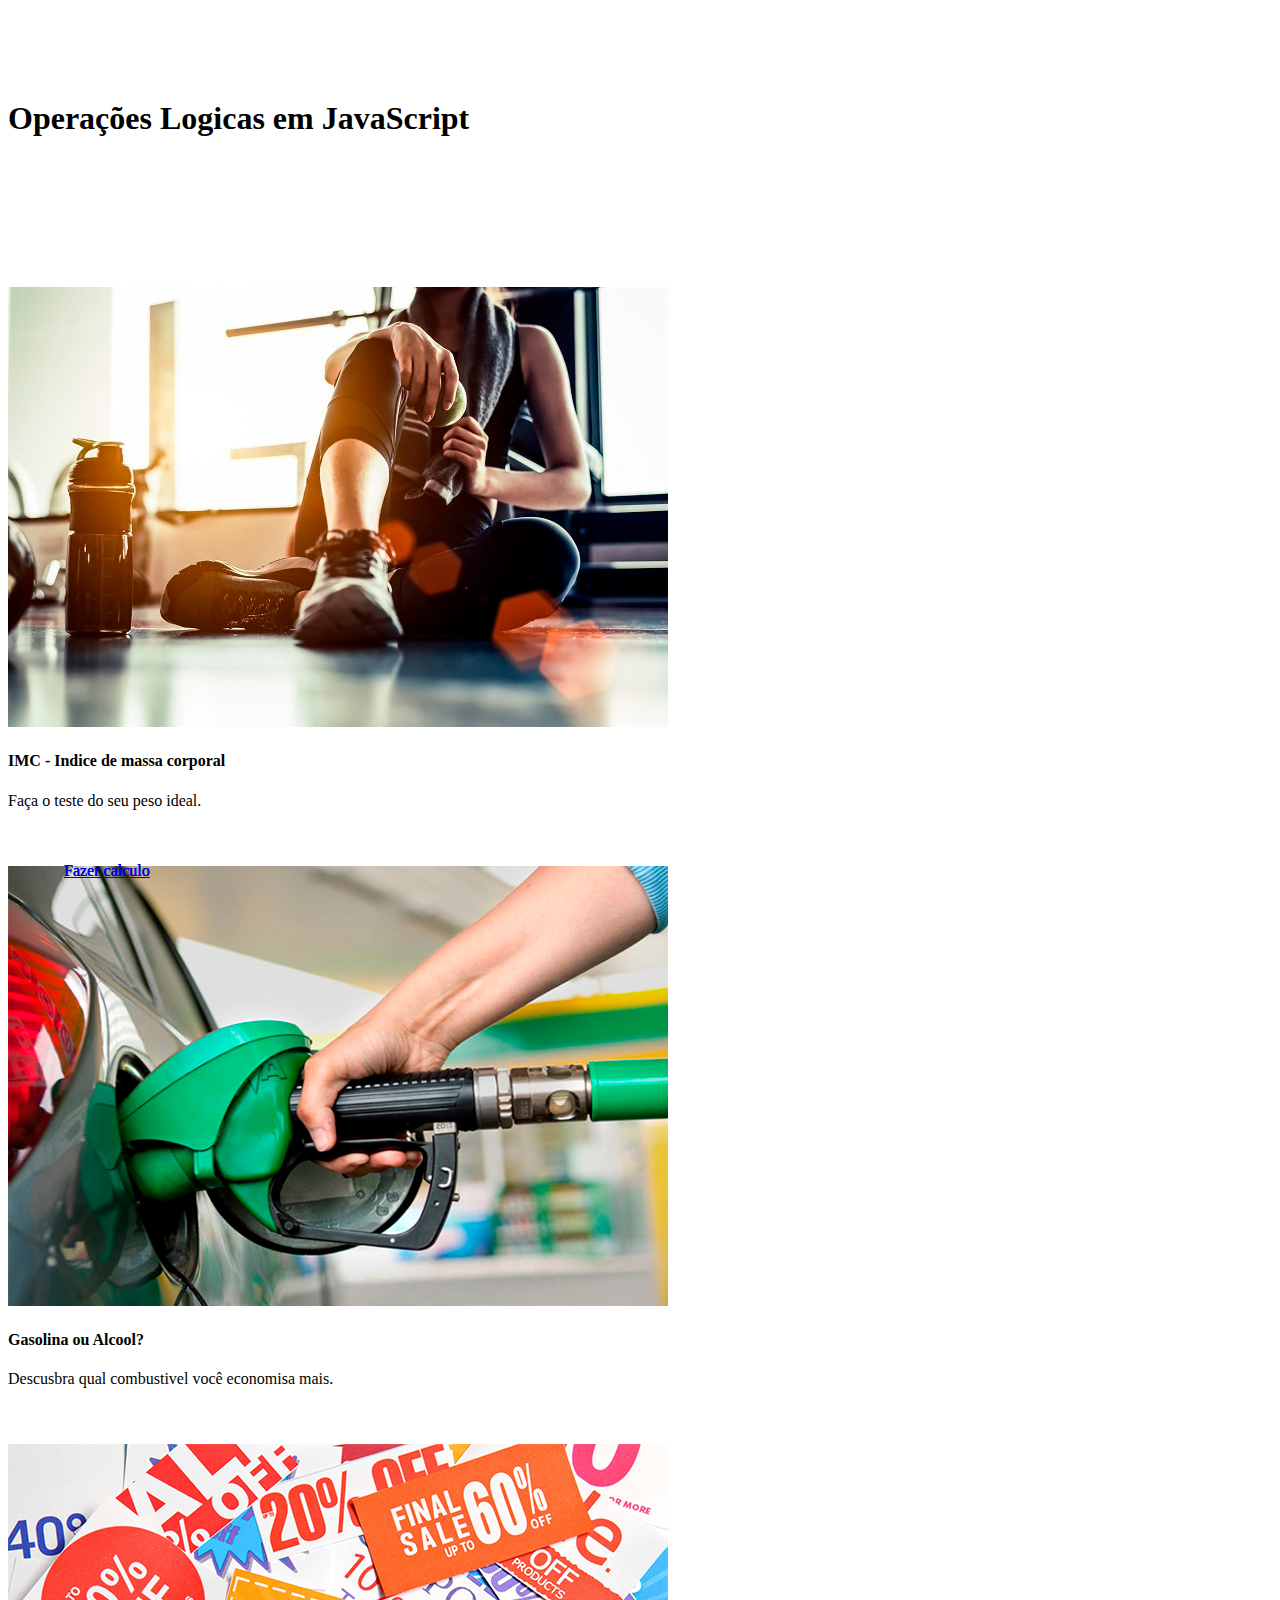
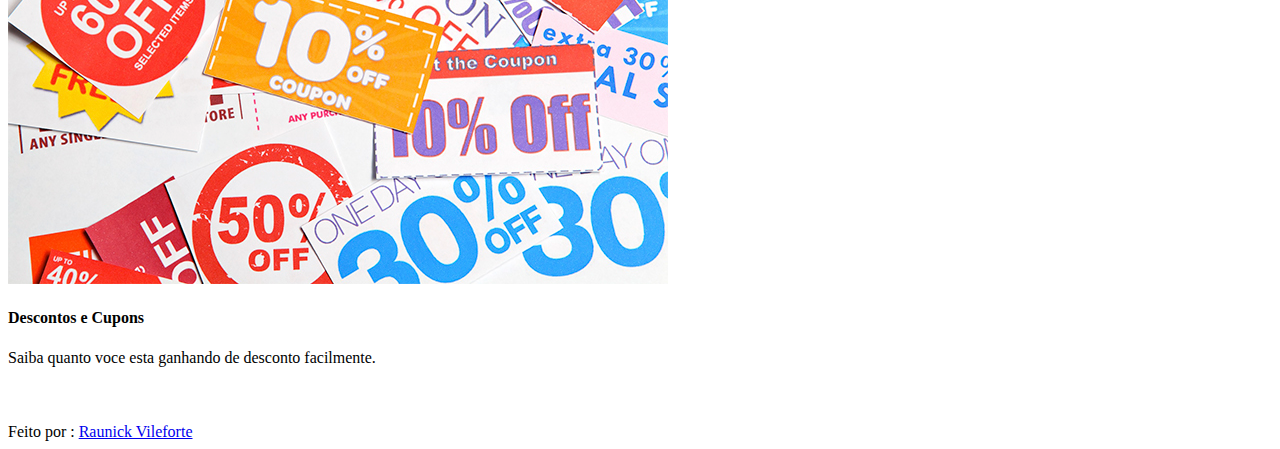
<file: index.html>
<!doctype html>
<html lang="pt-br">
  <head>
    <!-- Required meta tags -->
    <meta charset="utf-8">
    <meta name="viewport" content="width=device-width, initial-scale=1, shrink-to-fit=no">

    <!-- Bootstrap CSS -->
    <link rel="stylesheet" href="https://stackpath.bootstrapcdn.com/bootstrap/4.2.1/css/bootstrap.min.css" integrity="sha384-GJzZqFGwb1QTTN6wy59ffF1BuGJpLSa9DkKMp0DgiMDm4iYMj70gZWKYbI706tWS" crossorigin="anonymous">
    
    <link rel="stylesheet" type="text/css" media="screen" href="css.css">
      
      
    <title>Conversores</title>
  </head>
  <body>
    <div class="container">
    
        <h1 class="text-center">Operações Logicas em JavaScript</h1>
        
        <div class="card-deck py-5">
            
          <div class="card shadow rounded">
            <img src="img/imc.jpg" class="card-img-top" alt="IMC">
            <div class="card-body">
              <h4 class="card-title">IMC - Indice de massa corporal</h4>
              <p class="card-text">Faça o teste do seu peso ideal.</p>      
              <a href="imc.html" class="btn btn-primary embaixo">Fazer calculo</a>  
            </div>
          </div>
            
          <div class="card shadow rounded">
            <img src="img/combustivel.jpg" class="card-img-top" alt="combustivel">
            <div class="card-body">
              <h4 class="card-title">Gasolina ou Alcool?</h4>
              <p class="card-text">Descusbra qual combustivel você economisa mais.</p>
              <a href="combustivel.html" class="btn btn-primary embaixo">Fazer calculo</a>  
            </div>
          </div>
            
          <div class="card shadow rounded">
            <img src="img/desconto.jpg" class="card-img-top" alt="desconto">
            <div class="card-body">
              <h4 class="card-title">Descontos e Cupons</h4>
              <p class="card-text">Saiba quanto voce esta ganhando de desconto facilmente.</p>
              <a href="desconto.html" class="btn btn-primary embaixo">Fazer calculo</a>  
            </div>
          </div>
            
        </div>
        
    </div>
      
    <!-- footer -->  
    <div class="footer-copyright text-center py-5">Feito por :
      <a href="#"> Raunick Vileforte</a>
    </div>
      
    <!-- Bootstrap JS -->
    <script src="https://code.jquery.com/jquery-3.3.1.slim.min.js" integrity="sha384-q8i/X+965DzO0rT7abK41JStQIAqVgRVzpbzo5smXKp4YfRvH+8abtTE1Pi6jizo" crossorigin="anonymous"></script>
    <script src="https://cdnjs.cloudflare.com/ajax/libs/popper.js/1.14.6/umd/popper.min.js" integrity="sha384-wHAiFfRlMFy6i5SRaxvfOCifBUQy1xHdJ/yoi7FRNXMRBu5WHdZYu1hA6ZOblgut" crossorigin="anonymous"></script>
    <script src="https://stackpath.bootstrapcdn.com/bootstrap/4.2.1/js/bootstrap.min.js" integrity="sha384-B0UglyR+jN6CkvvICOB2joaf5I4l3gm9GU6Hc1og6Ls7i6U/mkkaduKaBhlAXv9k" crossorigin="anonymous"></script>
      
      
  </body>
    
</html>
</file>
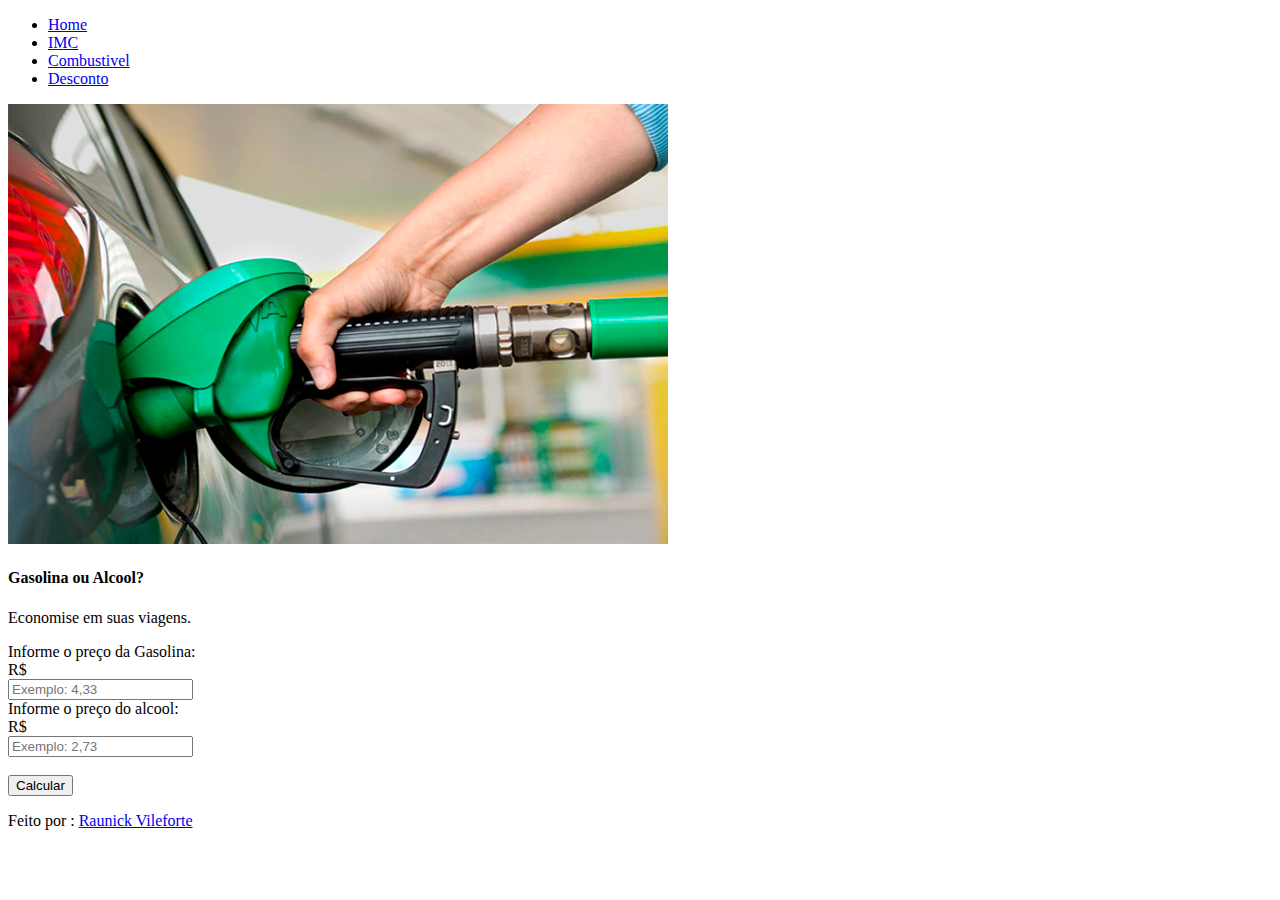
<file: combustivel.html>
<!doctype html>
<html lang="pt-br">
  <head>
    <!-- Required meta tags -->
    <meta charset="utf-8">
    <meta name="viewport" content="width=device-width, initial-scale=1, shrink-to-fit=no">

    <!-- Bootstrap CSS -->
    <link rel="stylesheet" href="https://stackpath.bootstrapcdn.com/bootstrap/4.2.1/css/bootstrap.min.css" integrity="sha384-GJzZqFGwb1QTTN6wy59ffF1BuGJpLSa9DkKMp0DgiMDm4iYMj70gZWKYbI706tWS" crossorigin="anonymous">
    
    
      
      
    <title>Gasolina ou Alcool?</title>
  </head>
  <body>
      
    <!-- conteudo -->  

<div class="container-fluid">
            <header class="py-5">
            <ul class="nav justify-content-center">
              <li class="nav-item">
                <a class="nav-link active" href="index.html">Home</a>
              </li>
            <li class="nav-item">
                <a class="nav-link" href="imc.html">IMC</a>
              </li>
              <li class="nav-item">
                <a class="nav-link" href="combustivel.html">Combustivel</a>
              </li>
              <li class="nav-item">
                <a class="nav-link" href="desconto.html">Desconto</a>
              </li>
              
            </ul>
            </header>
    <div class="row">
        <div class="col-lg-4 col-sm-3 col-md-3"></div>
        <div class="col-lg-4 col-sm-6 col-md-6">
            <div class="card shadow rounded">
                <img src="img/combustivel.jpg" class="card-img-top" alt="IMC">
                <div class="card-body">
                    <div class="row py-2"></div>

                    <h4 class="card-title text-center">Gasolina ou Alcool?</h4>

                    <div class="row py-2"></div>

                    <p class="card-text text-center">Economise em suas viagens.</p>

                    <div class="row py-2"></div>

                    <form class="form-signin borda"name="combustivelForm" id="imcForm" action="#">
                        <div class="form-group">

                            <label for="number">Informe o preço da Gasolina:</label>
                            <div class="input-group">
                                <div class="input-group-prepend">
                                    <span class="input-group-text">R$</span>
                                </div>
                                <input type="number" step="0.01" class="form-control" id="gasolina" placeholder="Exemplo: 4,33">
                            </div>

                        </div>

                        <div class="form-group">

                            <label for="number">Informe o preço do alcool:</label>
                            <div class="input-group">
                                <div class="input-group-prepend">
                                    <span class="input-group-text">R$</span>
                                </div>
                                <input type="number" step="0.01" class="form-control" id="alcool" placeholder="Exemplo: 2,73">
                            </div>

                        </div>
                        <br>
                        <button type="button" class="btn btn-primary btn-block" value="calcular"    onclick="calcula_combustivel()">Calcular</button>
                        <br>
                        <p id="resultado" class="text-info text-center"></p>        
                    </form>
                </div>                          
            </div>                      
        </div>
        <div class="col-lg-4 col-sm-3 col-md-3"></div>       
    </div>
</div>  
          
    <!-- footer -->  
    <div class="footer-copyright text-center py-5">Feito por :
      <a href="#"> Raunick Vileforte</a>
    </div>
    
    
    <!-- JS -->
      
    <script src="js.js" type="text/javascript"></script>  
    <script src="https://code.jquery.com/jquery-3.3.1.slim.min.js" integrity="sha384-q8i/X+965DzO0rT7abK41JStQIAqVgRVzpbzo5smXKp4YfRvH+8abtTE1Pi6jizo" crossorigin="anonymous"></script>
    <script src="https://cdnjs.cloudflare.com/ajax/libs/popper.js/1.14.6/umd/popper.min.js" integrity="sha384-wHAiFfRlMFy6i5SRaxvfOCifBUQy1xHdJ/yoi7FRNXMRBu5WHdZYu1hA6ZOblgut" crossorigin="anonymous"></script>
    <script src="https://stackpath.bootstrapcdn.com/bootstrap/4.2.1/js/bootstrap.min.js" integrity="sha384-B0UglyR+jN6CkvvICOB2joaf5I4l3gm9GU6Hc1og6Ls7i6U/mkkaduKaBhlAXv9k" crossorigin="anonymous"></script>

      
  </body>
    
</html>
</file>
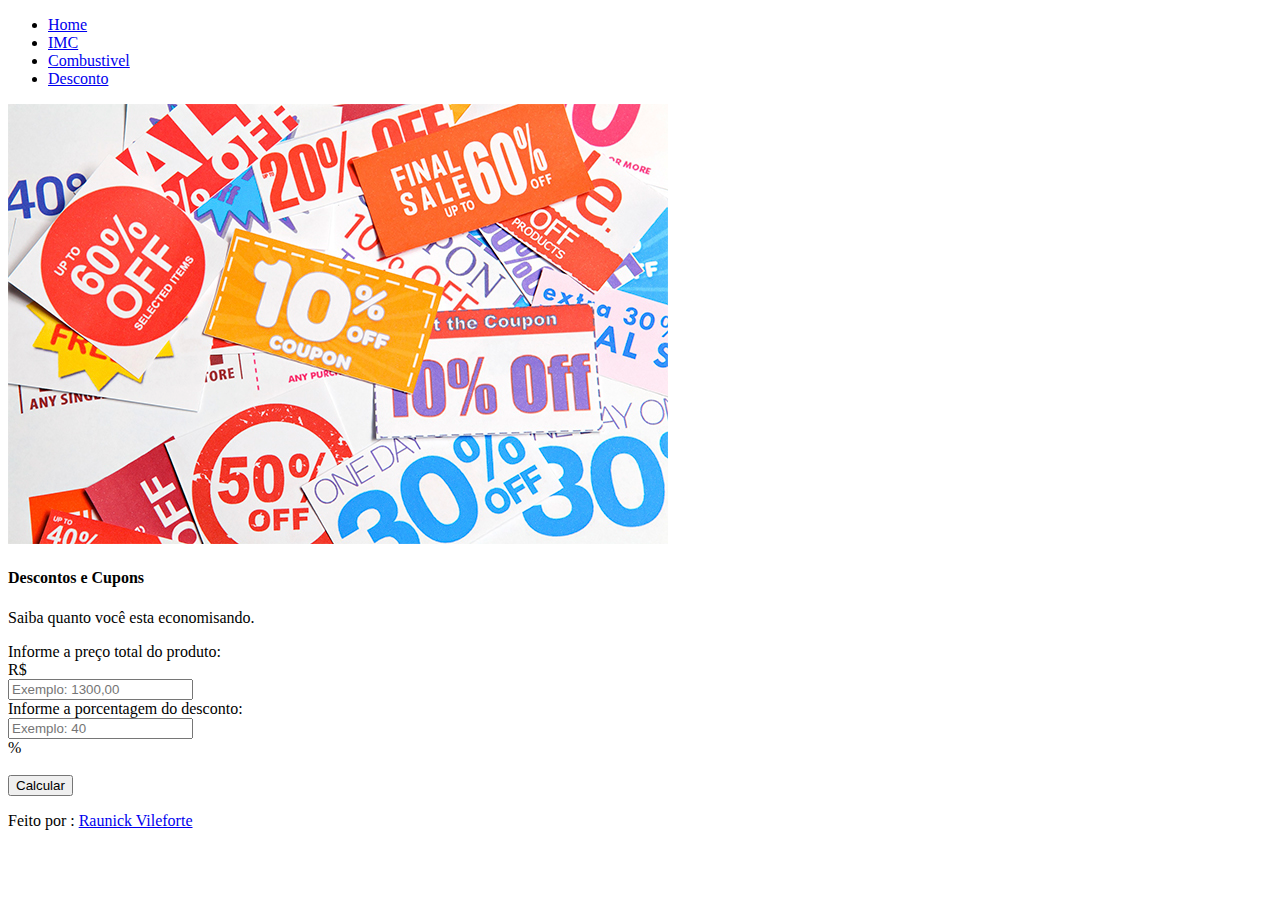
<file: desconto.html>
<!doctype html>
<html lang="pt-br">
  <head>
    <!-- Required meta tags -->
    <meta charset="utf-8">
    <meta name="viewport" content="width=device-width, initial-scale=1, shrink-to-fit=no">

    <!-- Bootstrap CSS -->
    <link rel="stylesheet" href="https://stackpath.bootstrapcdn.com/bootstrap/4.2.1/css/bootstrap.min.css" integrity="sha384-GJzZqFGwb1QTTN6wy59ffF1BuGJpLSa9DkKMp0DgiMDm4iYMj70gZWKYbI706tWS" crossorigin="anonymous">
    
    
      
      
    <title>IMC</title>
  </head>
  <body>
      
    <!-- conteudo -->  
    <div class="container-fluid">
             <header class="py-5">
            <ul class="nav justify-content-center">
              <li class="nav-item">
                <a class="nav-link active" href="index.html">Home</a>
              </li>
            <li class="nav-item">
                <a class="nav-link" href="imc.html">IMC</a>
              </li>
              <li class="nav-item">
                <a class="nav-link" href="combustivel.html">Combustivel</a>
              </li>
              <li class="nav-item">
                <a class="nav-link" href="desconto.html">Desconto</a>
              </li>
              
            </ul>
            </header>
            <div class="row">
                <div class="col-lg-4 col-sm-3 col-md-3"></div>
                    <div class="col-lg-4 col-sm-6 col-md-6">
                        <div class="card shadow rounded">
                            
                            <img src="img/desconto.jpg" class="card-img-top" alt="IMC">
                            
                            <div class="card-body">
                                
                              <div class="row py-2"></div>
                                
                              <h4 class="card-title text-center">Descontos e Cupons</h4>
                                
                              <div class="row py-2"></div>
                                
                              <p class="card-text text-center">Saiba quanto você esta economisando.</p>
                              
                              <div class="row py-2"></div>
                                
                                <form class="form-signin borda"name="descontoForm" id="descontoForm" action="#">
                                    <div class="form-group">

                                        <label for="number">Informe a preço total do produto:</label>
                                        <div class="input-group">
                                            <div class="input-group-prepend">
                                                <span class="input-group-text">R$</span>
                                            </div>
                                            <input type="number" step="0.01" class="form-control" id="valor" placeholder="Exemplo: 1300,00">
                                        </div>

                                    </div>

                                    <div class="form-group">

                                        <label for="number">Informe a porcentagem do desconto:</label>
                                        <div class="input-group">
                                            <input type="number" class="form-control" id="desconto" placeholder="Exemplo: 40">
                                            <div class="input-group-append">
                                                <span class="input-group-text">%</span>
                                            </div>
                                        </div>

                                    </div>
                                    <br>
                                    <button type="button" class="btn btn-primary btn-block" value="calcular"    onclick="calcula_desconto()">Calcular</button>
                                    <br>
                                    <p id="resultado" class="text-info text-center"></p>        
                                </form>
                            </div>
                            
                          </div>
                        
                    </div>
                <div class="col-lg-4 col-sm-3 col-md-3"></div>       
            </div>
        </div>  
    
      
    <!-- footer -->  
    <div class="footer-copyright text-center py-5">Feito por :
      <a href="#"> Raunick Vileforte</a>
    </div>
    
    
    <!-- JS -->
      
    <script src="js.js" type="text/javascript"></script>  
    <script src="https://code.jquery.com/jquery-3.3.1.slim.min.js" integrity="sha384-q8i/X+965DzO0rT7abK41JStQIAqVgRVzpbzo5smXKp4YfRvH+8abtTE1Pi6jizo" crossorigin="anonymous"></script>
    <script src="https://cdnjs.cloudflare.com/ajax/libs/popper.js/1.14.6/umd/popper.min.js" integrity="sha384-wHAiFfRlMFy6i5SRaxvfOCifBUQy1xHdJ/yoi7FRNXMRBu5WHdZYu1hA6ZOblgut" crossorigin="anonymous"></script>
    <script src="https://stackpath.bootstrapcdn.com/bootstrap/4.2.1/js/bootstrap.min.js" integrity="sha384-B0UglyR+jN6CkvvICOB2joaf5I4l3gm9GU6Hc1og6Ls7i6U/mkkaduKaBhlAXv9k" crossorigin="anonymous"></script>

      
  </body>
    
</html>
</file>
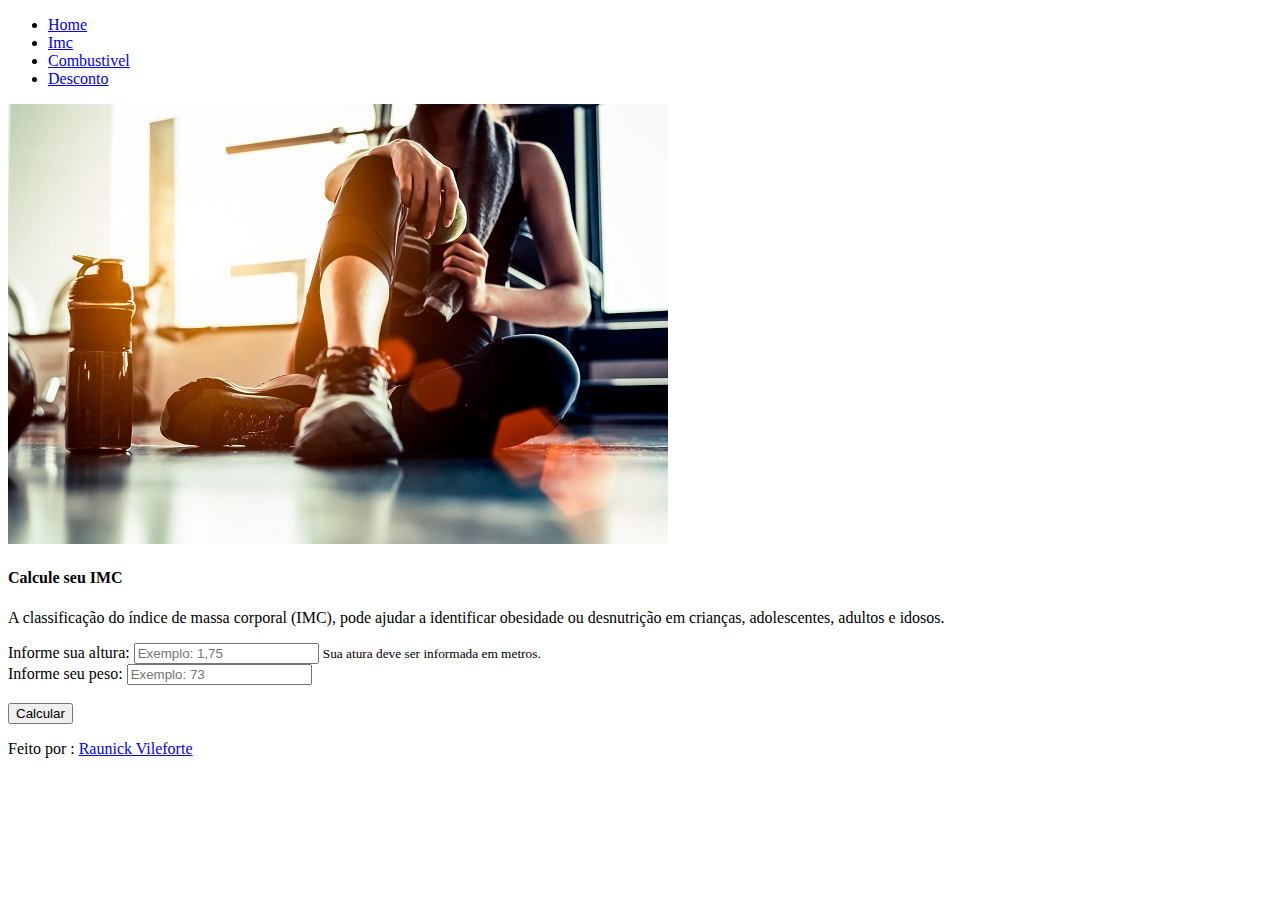
<file: imc.html>
<!doctype html>
<html lang="pt-br">
  <head>
    <!-- Required meta tags -->
    <meta charset="utf-8">
    <meta name="viewport" content="width=device-width, initial-scale=1, shrink-to-fit=no">

    <!-- Bootstrap CSS -->
    <link rel="stylesheet" href="https://stackpath.bootstrapcdn.com/bootstrap/4.2.1/css/bootstrap.min.css" integrity="sha384-GJzZqFGwb1QTTN6wy59ffF1BuGJpLSa9DkKMp0DgiMDm4iYMj70gZWKYbI706tWS" crossorigin="anonymous">
    
    
      
      
    <title>IMC</title>
  </head>
  <body>
      
    <!-- conteudo -->  
<div class="container-fluid">
             <header class="py-5">
            <ul class="nav justify-content-center">
              <li class="nav-item">
                <a class="nav-link active" href="index.html">Home</a>
              </li>
            <li class="nav-item">
                <a class="nav-link" href="imc.html">Imc</a>
              </li>
              <li class="nav-item">
                <a class="nav-link" href="combustivel.html">Combustivel</a>
              </li>
              <li class="nav-item">
                <a class="nav-link" href="desconto.html">Desconto</a>
              </li>
              
            </ul>
            </header>
            <div class="row">
                <div class="col-lg-4 col-sm-3 col-md-3"></div>
                    <div class="col-lg-4 col-sm-6 col-md-6">
                        <div class="card shadow rounded">
                            
                            <img src="img/imc.jpg" class="card-img-top" alt="IMC">
                            
                            <div class="card-body">
                                
                              <div class="row py-2"></div>
                                
                              <h4 class="card-title text-center">Calcule seu IMC</h4>
                                
                              <div class="row py-2"></div>
                                
                              <p class="card-text text-center">A classificação do índice de massa corporal (IMC), pode ajudar a identificar obesidade ou desnutrição em crianças, adolescentes, adultos e idosos.</p>
                              
                              <div class="row py-2"></div>
                                
                                <form class="form-signin borda"name="imcForm" id="imcForm" action="#">
                                    
                                    <div class="form-group">
                                        <label for="number">Informe sua altura:</label>
                                        <input type="number" step="0.01" class="form-control" id="altura" placeholder="Exemplo: 1,75">
                                        <small id="alturaHelp" class="form-text text-muted">Sua atura deve ser informada em metros.</small>
                                        </div>

                                        <div class="form-group">
                                        <label for="number">Informe seu peso:</label>
                                        <input type="number" class="form-control" id="peso" placeholder="Exemplo: 73">
                                    </div>
                                    <br>
                                    <button type="button" class="btn btn-primary btn-block" value="calcular" onclick="calcula_imc()">Calcular</button>
                                    <br>
                                    <p id="resultado" class="text-info text-center"></p>

                                </form>
                            
                              </div>
                            
                          </div>
                        
                    </div>
                <div class="col-lg-4 col-sm-3 col-md-3"></div>       
            </div>
        </div>  
    
      
    <!-- footer -->  
    <div class="footer-copyright text-center py-5">Feito por :
      <a href="#"> Raunick Vileforte</a>
    </div>
    
    
    <!-- JS -->
      
    <script src="js.js" type="text/javascript"></script>  
    <script src="https://code.jquery.com/jquery-3.3.1.slim.min.js" integrity="sha384-q8i/X+965DzO0rT7abK41JStQIAqVgRVzpbzo5smXKp4YfRvH+8abtTE1Pi6jizo" crossorigin="anonymous"></script>
    <script src="https://cdnjs.cloudflare.com/ajax/libs/popper.js/1.14.6/umd/popper.min.js" integrity="sha384-wHAiFfRlMFy6i5SRaxvfOCifBUQy1xHdJ/yoi7FRNXMRBu5WHdZYu1hA6ZOblgut" crossorigin="anonymous"></script>
    <script src="https://stackpath.bootstrapcdn.com/bootstrap/4.2.1/js/bootstrap.min.js" integrity="sha384-B0UglyR+jN6CkvvICOB2joaf5I4l3gm9GU6Hc1og6Ls7i6U/mkkaduKaBhlAXv9k" crossorigin="anonymous"></script>

      
  </body>
    
</html>
</file>
<file: css.css>
.embaixo{
   position: absolute;
   left: 5%;
   bottom: 20px;
   width: 90%;
}

.card{
   padding-bottom: 40px;
}
h1{
    margin-top: 100px;
    margin-bottom: 150px;
}
</file>
